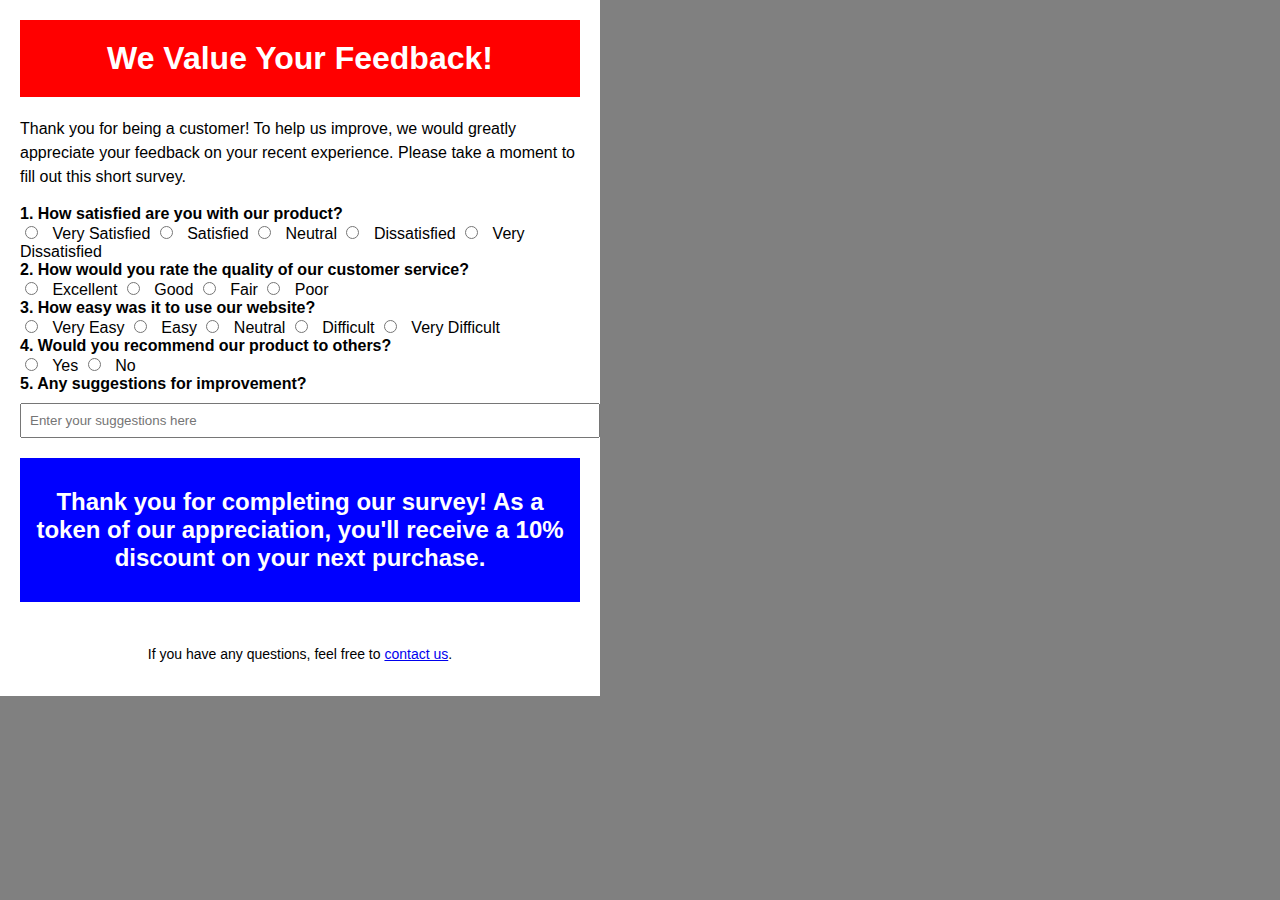
<file: Email_template.html>
<!DOCTYPE html>
<html lang="en">
<head>
    <title>Customer Satisfaction Survey</title>
    <style>
        body, html {
            margin: 0;
            padding: 0;
            font-family: Arial, sans-serif;
            background-color: grey;
        }
        
        .container {
            width: 100%;
            max-width: 600px;
            background-color: white;
            padding: 20px;
            box-sizing: border-box;
        }

        .header {
            text-align: center;
            background-color: red;
            color: white;
            padding: 20px 0;
        }

        .header h1 {
            margin: 0;
        }

        .content {
            margin: 20px 0;
        }

        .content p {
            font-size: 16px;
            line-height: 1.5;
            color: black;
        }

        .question label {
            display: block;
            font-weight: bold;
            color: black;
        }

        .question input[type="radio"] {
            margin-right: 10px;
        }

        .footer {
            text-align: center;
            font-size: 14px;
            margin-top: 20px;
            padding-top: 10px;
        }


        .incentive {
            background-color: blue;
            color: white;
            padding: 10px;
            text-align: center;
            margin-top: 20px;
        }

    </style>
</head>
<body>
    <div class="container">
        <!-- Header -->
        <div class="header">
            <h1>We Value Your Feedback!</h1>
        </div>

        <!-- Content -->
        <div class="content">
            <p>Thank you for being a customer! To help us improve, we would greatly appreciate your feedback on your recent experience. Please take a moment to fill out this short survey.</p>

            <div class="questions">
                <div class="question">
                    <label for="q1">1. How satisfied are you with our product?</label>
                    <input type="radio" name="q1" value="very-satisfied"> Very Satisfied
                    <input type="radio" name="q1" value="satisfied"> Satisfied
                    <input type="radio" name="q1" value="neutral"> Neutral
                    <input type="radio" name="q1" value="dissatisfied"> Dissatisfied
                    <input type="radio" name="q1" value="very-dissatisfied"> Very Dissatisfied
                </div>

                <div class="question">
                    <label for="q2">2. How would you rate the quality of our customer service?</label>
                    <input type="radio" name="q2" value="excellent"> Excellent
                    <input type="radio" name="q2" value="good"> Good
                    <input type="radio" name="q2" value="fair"> Fair
                    <input type="radio" name="q2" value="poor"> Poor
                </div>

                <div class="question">
                    <label for="q3">3. How easy was it to use our website?</label>
                    <input type="radio" name="q3" value="very-easy"> Very Easy
                    <input type="radio" name="q3" value="easy"> Easy
                    <input type="radio" name="q3" value="neutral"> Neutral
                    <input type="radio" name="q3" value="difficult"> Difficult
                    <input type="radio" name="q3" value="very-difficult"> Very Difficult
                </div>

                <div class="question">
                    <label for="q4">4. Would you recommend our product to others?</label>
                    <input type="radio" name="q4" value="yes"> Yes
                    <input type="radio" name="q4" value="no"> No
                </div>

                <div class="question">
                    <label for="q5">5. Any suggestions for improvement?</label>
                    <input type="text" name="q5" style="width: 100%; padding: 8px; margin-top: 10px;" placeholder="Enter your suggestions here">
                </div>
            </div>
        </div>

        <!-- Incentive -->
        <div class="incentive">
            <h2>Thank you for completing our survey! As a token of our appreciation, you'll receive a 10% discount on your next purchase.</h2>
        </div>

        <!-- Footer -->
        <div class="footer">
            <p>If you have any questions, feel free to <a href="mailto:support@example.com">contact us</a>.</p>
        </div>
    </div>
</body>
</html>
</file>
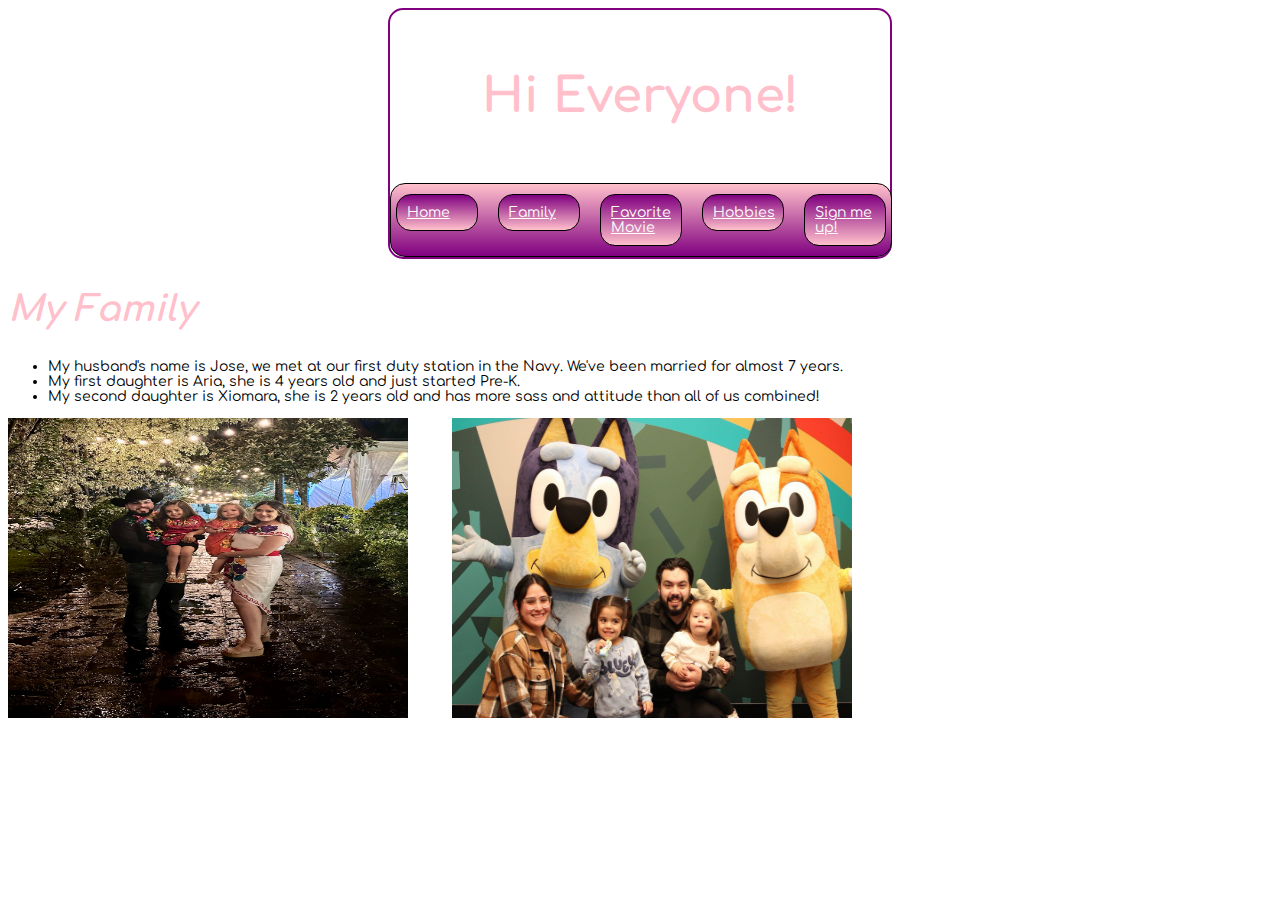
<file: family.html>
<!DOCTYPE html>
<html lang="en">
	<head>
		<title>All About Me - Selena Diaz</title>
		<!-- This is Selena's Page! --> 
		<!-- External Fonts -->
		<link href="https://fonts.googleapis.com/css2?family=Comfortaa:wght@300..700&display=swap" rel="stylesheet">
		<!-- External CSS -->
		<link rel="stylesheet" type="text/css" href="css/style.css">
		<style> </style>
	</head>
		<div class="header">
			<h1 class="center_text">Hi Everyone!</h1>
			<div class= "flex_menu">
				<a href="index.html">
					<div class= "flex_menu_div current_page">Home</div>
				</a>
				<a href="family.html">
					<div class= "flex_menu_div current_page">Family</div>
				</a>
				<a href="fav_movie.html">
					<div class= "flex_menu_div current_page">Favorite Movie</div>
				</a>
				<a href="hobbies.html">
					<div class= "flex_menu_div current_page">Hobbies</div>
				</a>
				<a href="form.html">
					<div class= "flex_menu_div current_page">Sign me up!</div>
				</a>
			</div>	
		</div>

	<body>
	<div>
		<h2 style="font-style: italic">My Family</h2>
		<!-- Unordered List --> 
		<ul> 
			<!-- List Items --> 
			<li>My husband's name is Jose, we met at our first duty station in the Navy. We've been married for almost 7 years.</li>
			<li>My first daughter is Aria, she is 4 years old and just started Pre-K.</li> 
			<li>My second daughter is Xiomara, she is 2 years old and has more sass and attitude than all of us combined! </li>
		</ul>
		<!-- Relative Anchor -->
			<img src="images/IMG_6181.jpg" alt="My family and I during our last vacation in Mexico" width="400px" height="300px" style= "padding-right: 40px;"> 
			<img src="images/IMG_5350.JPG" alt="My family and I meet Bluey & Bingo" width="400px" height="300px">
	</div>
	</body>
</html>
</file>
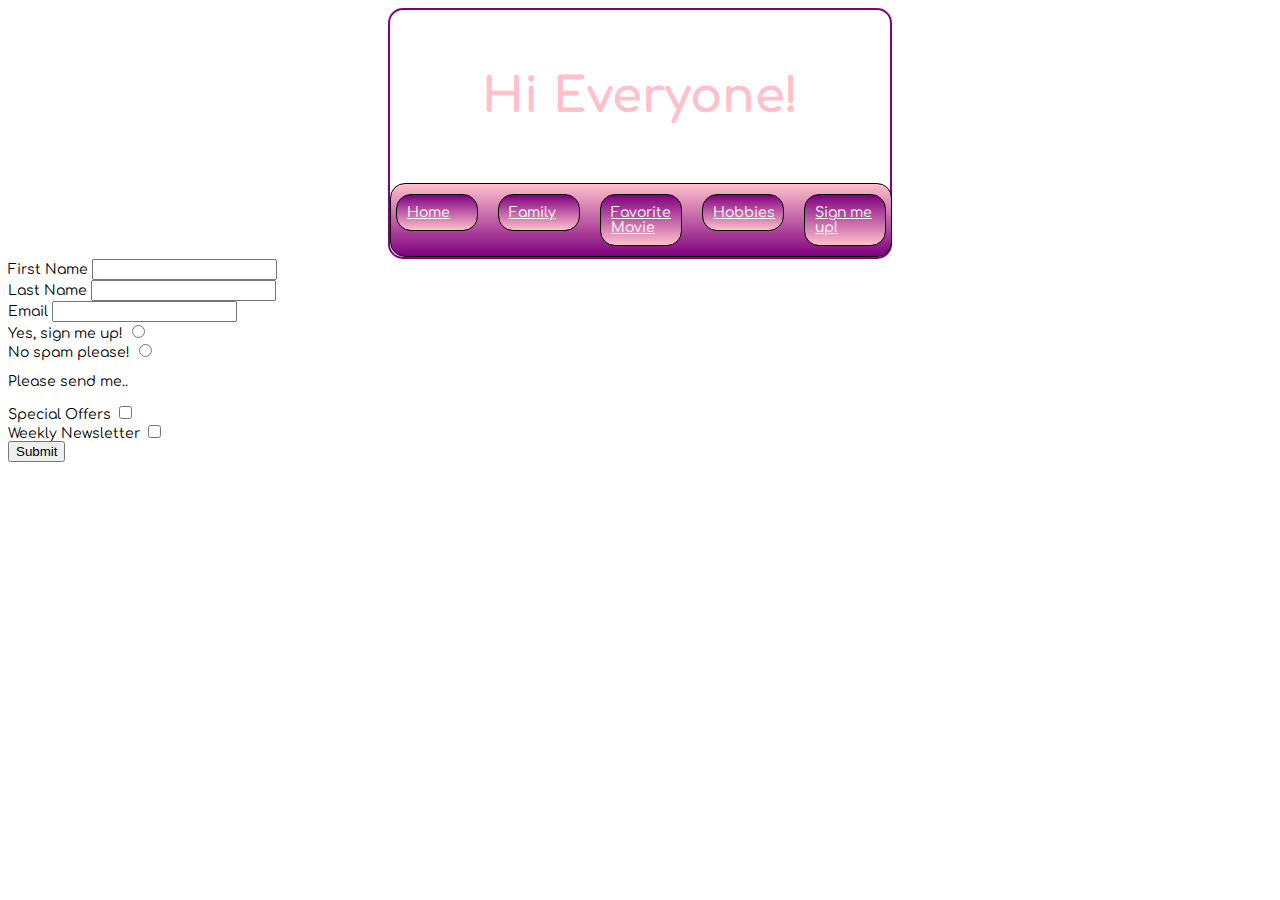
<file: form.html>
<!DOCTYPE html>
<html lang="en">
	<head>
		<title>All About Me - Selena Diaz</title>
		<!-- This is Selena's Page! --> 
		<!-- External Fonts -->
		<link href="https://fonts.googleapis.com/css2?family=Comfortaa:wght@300..700&display=swap" rel="stylesheet">
		<!-- External CSS -->
		<link rel="stylesheet" type="text/css" href="css/style.css">
		<style> </style>
	</head>
		<div class="header">
			<h1 class="center_text">Hi Everyone!</h1>
			<div class= "flex_menu">
				<a href="index.html">
					<div class= "flex_menu_div current_page">Home</div>
				</a>
				<a href="family.html">
					<div class= "flex_menu_div current_page">Family</div>
				</a>
				<a href="fav_movie.html">
					<div class= "flex_menu_div current_page">Favorite Movie</div>
				</a>
				<a href="hobbies.html">
					<div class= "flex_menu_div current_page">Hobbies</div>
				</a>
				<a href="form.html">
					<div class= "flex_menu_div current_page">Sign me up!</div>
				</a>
			</div>
		</div>

	<body>

		<div>
	
		<form action="file_processor.txt">
		
			<label for="f_name">First Name</label>
			<input type="text" id="f_name">
			<br>
			<label for="l_name">Last Name</label>
			<input type="text" id="l_name">
			<br> 
			<label for="email_address">Email</label>
			<input type="email" id="email_address">
			<br> 
			<label for="sign_up_a">Yes, sign me up!</label>
			<input type="radio" id="sign_up_a" name="newsletter">
			<br>
			<label for="sign_up_b">No spam please!</label>
			<input type="radio" id="sign_up_b" name="newsletter">
			<br>
			<p>Please send me..</p>
			<label for="special_offers">Special Offers</label>
			<input type="checkbox" id="special_offers">
			<br>
			<label for="weekly_newsletters">Weekly Newsletter</label>
			<input type="checkbox" id="weekly_newsletters">
			<br>
			<input type="submit" value="Submit">
			
		</form>
	
		</div>
	</body>
</file>
<file: css/style.css>
/* Custom Style Classes */
			
			.center_text {
				text-align: center;
				vertical-align: middle;
			}
			
			.largest_text {
				font-size: 60px;
			}
			
			.favorite_color {
				color: purple;
			}
			
			.header { 
				width: 500px;
				margin: auto;
				border: 2px solid purple;
				border-radius: 15px;
				background-color: none;
			}
							
			body {
				color: black;
				font-size: 14px;
				font-family: "Comfortaa", sans-serif;
			}
			
			h1 {
				color: pink;
				font-size: 48px;
				padding: 50px;
				margin: 10px;
			}
			
			h1:hover {
				animation: pink_to_purple 5s infinite;
			}
			
			@keyframes pink_to_purple {
				0% {
					color: pink;
					font-size: 48px;
					padding: 50px;
					margin: 10px;
				}
			
				25% {
					color: lilac;
					font-size: 48px;
					padding: 50px;
					margin: 10px;
				}
			
				50% {
					color: purple;
					font-size: 48px;
					padding: 50px;
					margin: 10px;
				}
			
				100% {
					color: pink;
					font-size: 48px;
					padding: 50px;
					margin: 10px;
				}
			}
		
			h2 {
				color: pink;
				font-size: 36px;
			}
			
			.color_box { 
				background-color: #
				
			}
			
			.current_page {
				text-decoration: underline;	
			}
			
			.flex_menu { 
				display: flex;
				width: 100%;
				flex-direction: row;
				justify-content: center;
				
				max-width: 600px;
				border: 1px solid black;
				border-radius: 15px;
				background: linear-gradient(pink, purple);
			}
			
			.flex_menu_div {
				justify-content: center;
				padding: 10px; 
				margin: 10px;
				width: 60px;
				border-radius: 15px;
				border: 1px solid black;
				background: linear-gradient(purple, pink);
			}
			
			.flex_menu_div:hover {
				background: linear-gradient(pink, purple);
			}
				
			
			a { 
				color: White;
				text-decoration: none;
			}
			
			a:hover { 
				color: Black;
				text-decoration: underline; 
			}
			
			.music-player {
				display: block;
				position: relative;
				width: 400px;
				height: 570px;
				margin: auto;
				margin-top: 6%;
				border-radius: 0 0 10px 10px;
				background: transparent linear-gradient(to bottom,rgba(10,11,31,0.9) 50%,rgb(10,11,31) 70%) repeat scroll 0 0;
				box-shadow: 1px 10px 20px 5px #222;
			}
			.cover {
				float: left;
				width: 100%;
				height: 66%;
			}
			.cover img {
				display: block;
				position: absolute;
				top: 8%;
				left: 14%;
				width: 70%;
				margin: auto;
				text-align: center;
			}
			.song_title {
				float: left;
				width: 100%;
			}
			.lecteur {
				width: 100%;
				display: block;
				height: auto;
				position: relative;
				float: left;
			}
			.player__button>button:focus {
				outline: 0px dotted #999;
			}
            .player__container {
				position: relative;
				background-color: transparent;
				min-width: auto !important;
			}
			.player__controls {
				padding: 0 10%;
				background: transparent !important;
				display: block;
				position: relative;
			}
			.player__controls div {
				display: block;
				float: left;
				position: relative;
			}
			.player__controls .player__playpause-button {
				position: absolute !important;
				right: 8%;
				bottom: 95%;
				width: 40px;
			}
			.player__controls .player__playpause-button button {
				display: block;
				width: 40px;
				height: 40px;
				padding: 0;
				border: 0;
				font-family: FontAwesome;
				font-size: 23px;
				color: #5bbb95;
				background: transparent;
				padding: 0;
				margin: 0;
			}
			.player__controls .player__volume-button button {
				display: block;
				width: 40px;
				height: 40px;
				padding: 0;
				border: 0;
				font-family: FontAwesome;
				font-size: 20px;
				color: #5bbb95;
				background: transparent;
				margin: 0;
				padding: 0;
			}
</file>
